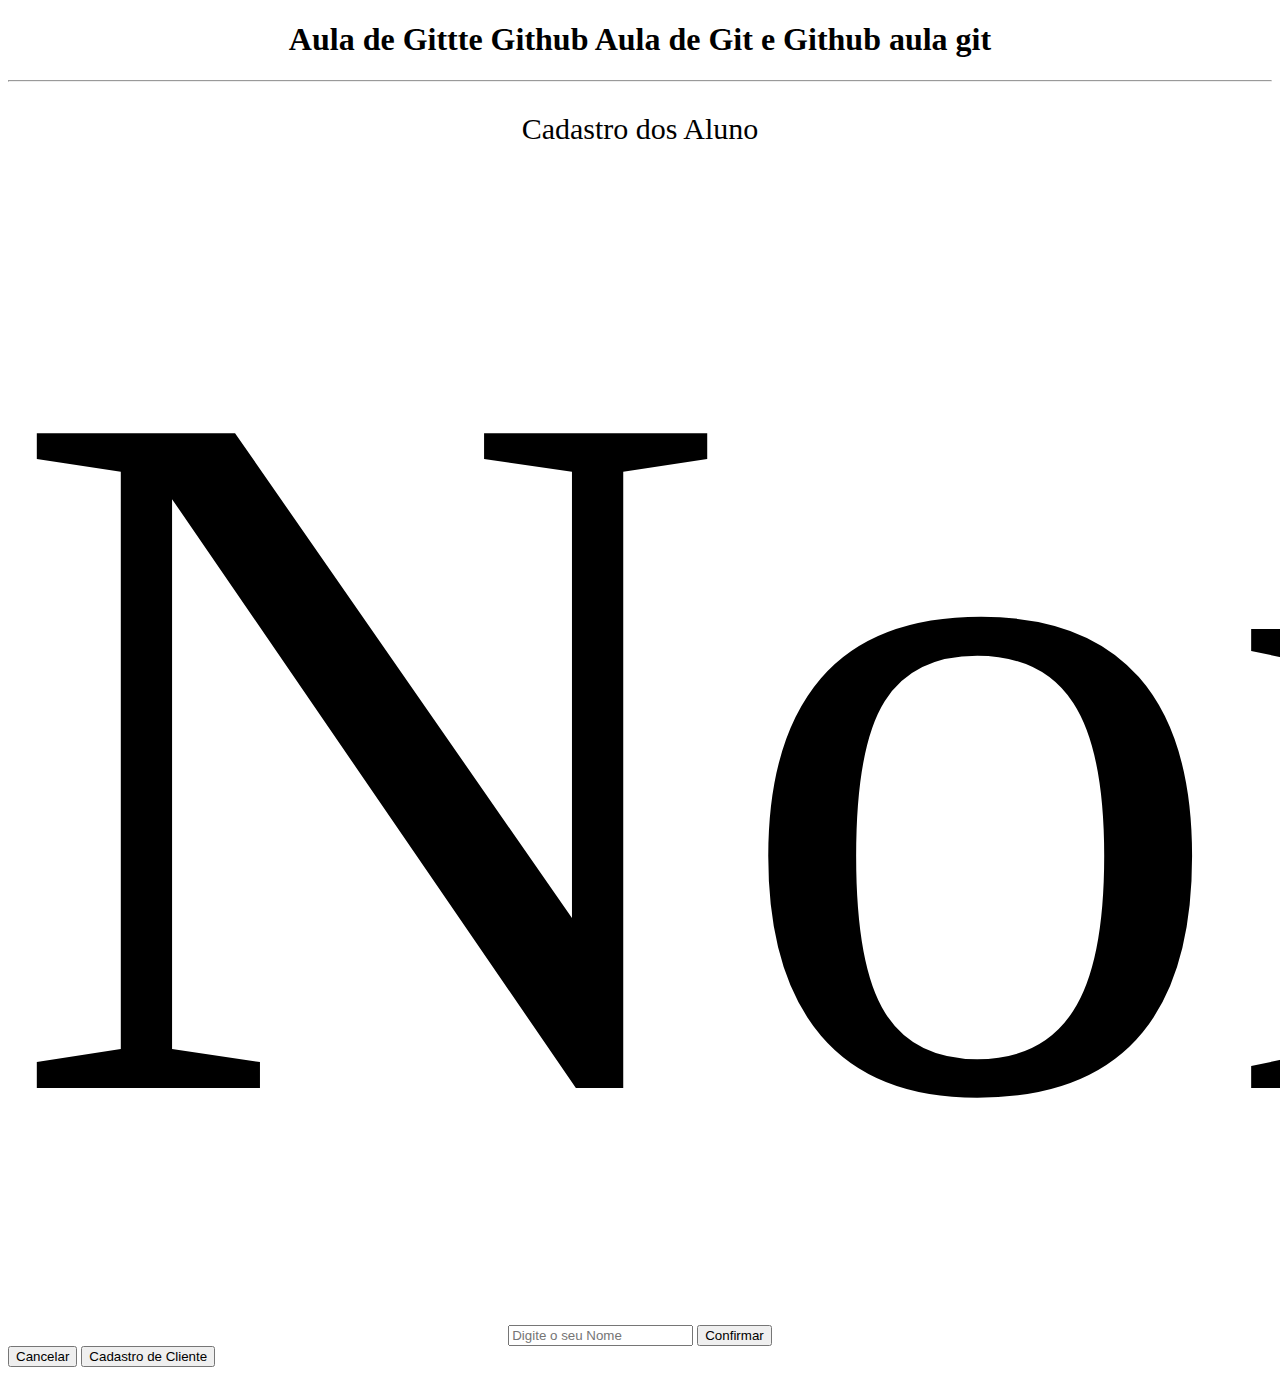
<file: index.html>
<!DOCTYPE html>
<html lang="PT-BR">
<head>
    <meta charset="UTF-8">
    <meta name="viewport" content="width=device-width, initial-scale=1.0">
    <meta http-equiv="X-UA-Compatible" content="ie=edge">
    <title>Aula de Programação de PW</title>	
	<style>
		p{
			text-align:center;
			font-size: 30px;
		}
		
		label{
			font-size:1000px;
		
		}
	</style>
		
</head>
<body>
    <center><h1>

        Aula de Gittte Github

        Aula de Git e Github
	    aula git

    </h1></center>
	<hr>
	<p>Cadastro dos Aluno</p>

<center><form action ="enviar.php" method="posto">
<label for="tNome">
 Nome:
</label>
</br>
<input type="text" name="txtNome" it="tNome" size"="150" maxlength="200" placeholder="Digite o seu Nome" required>
<input type="submit" value="Confirmar"></center>
				      <input type="reset" value="Cancelar"></center>
									  <button>Cadastro de Cliente</button>

</br>
</br>
</body>
</html>
</file>
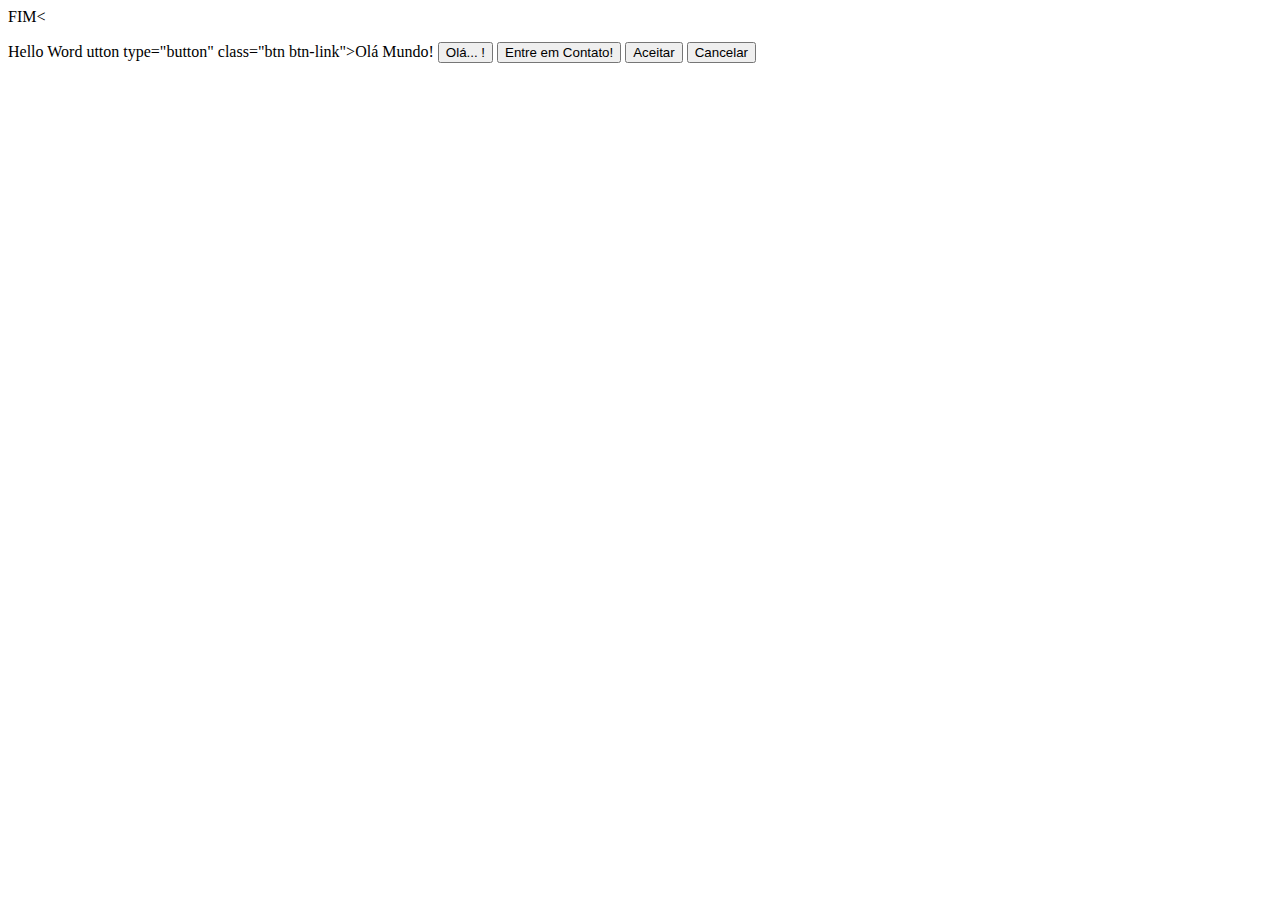
<file: footer.html>
<html>
  <p>FIM<</p>
Hello Word
utton type="button" class="btn btn-link">Olá Mundo!</button>
  <button type="button" class="btn btn-link">Olá... !</button>
  <button type="button" class="btn btn-link">Entre em Contato!</button>
  <button type="button" class="btn btn-link">Aceitar</button>
 <button type="button" class="btn btn-danger">Cancelar</button>
</html>
</file>
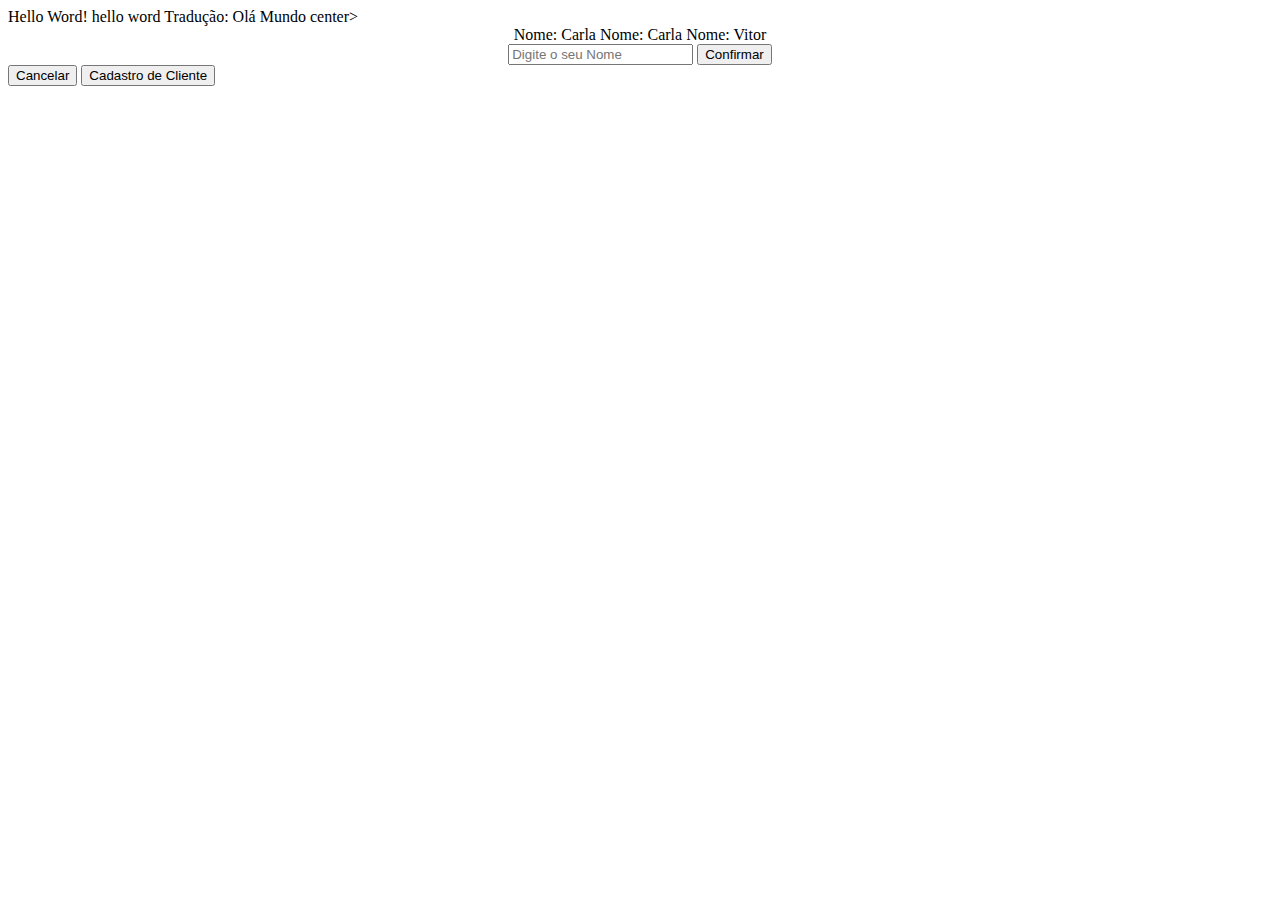
<file: navbar.html>
<html>
Hello Word!

hello word 

Tradução:  Olá Mundo


  center><form action ="enviar.php" method="posto">

<center><form action ="enviar.php" method="posto">

<label for="tNome">

 Nome: Carla


 Nome: Carla

 Nome: Vitor


</label>
</br>
<input type="text" name="txtNome" it="tNome" size"="150" maxlength="200" placeholder="Digite o seu Nome" required>
<input type="submit" value="Confirmar"></center>
				      <input type="reset" value="Cancelar"></center>
									  <button>Cadastro de Cliente</button>

</html>
</file>
